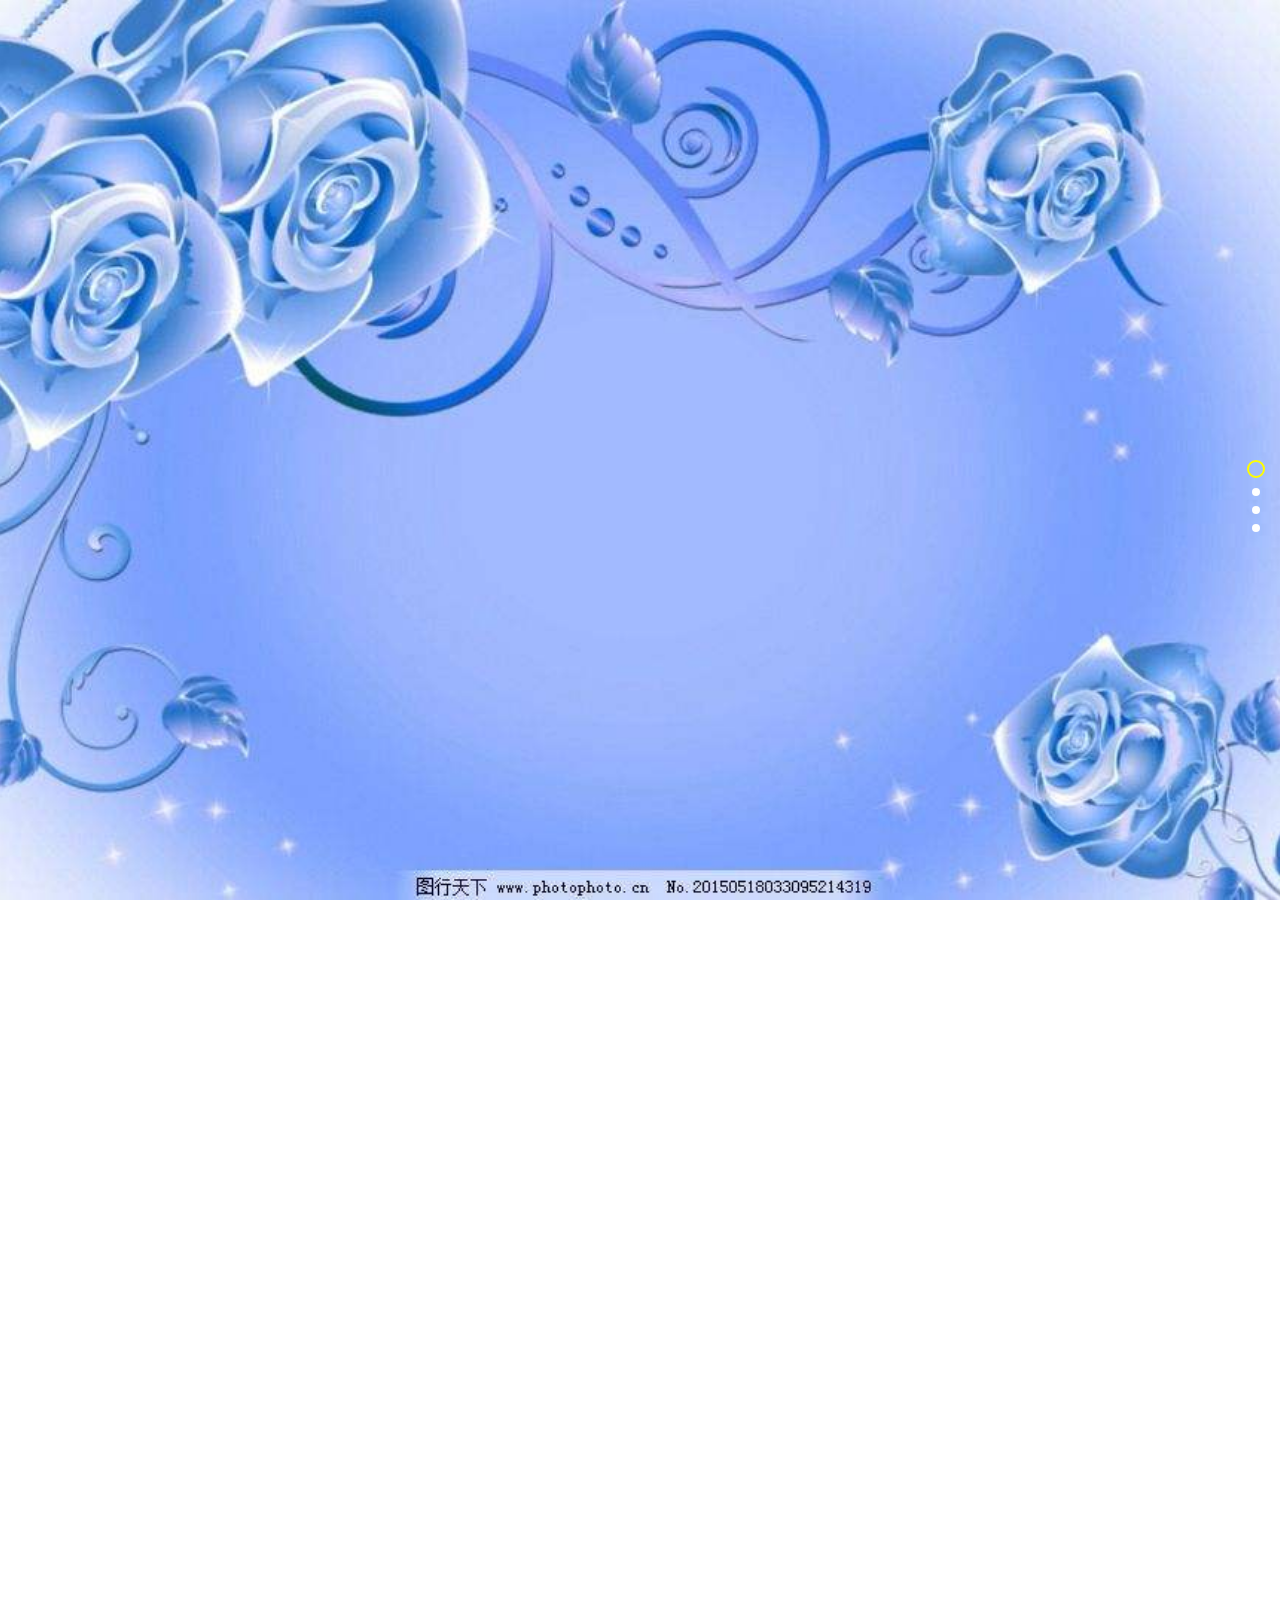
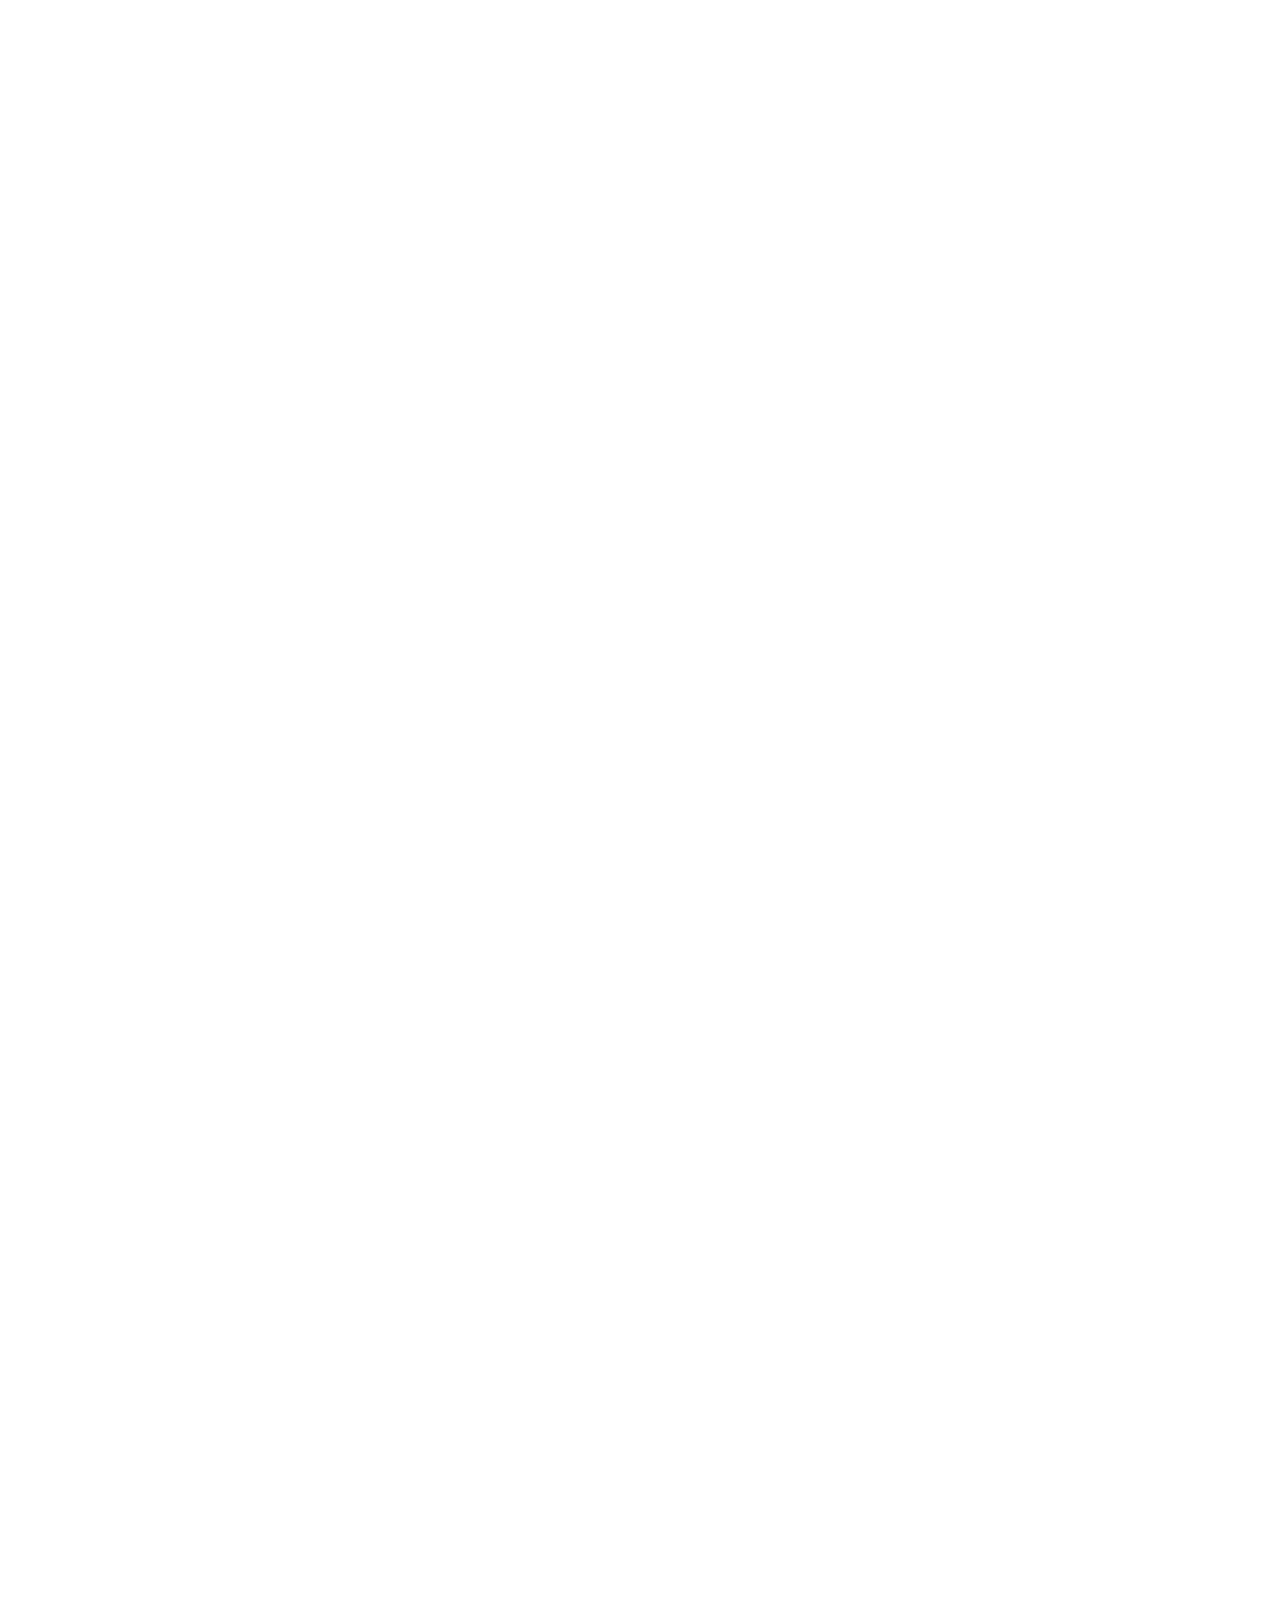
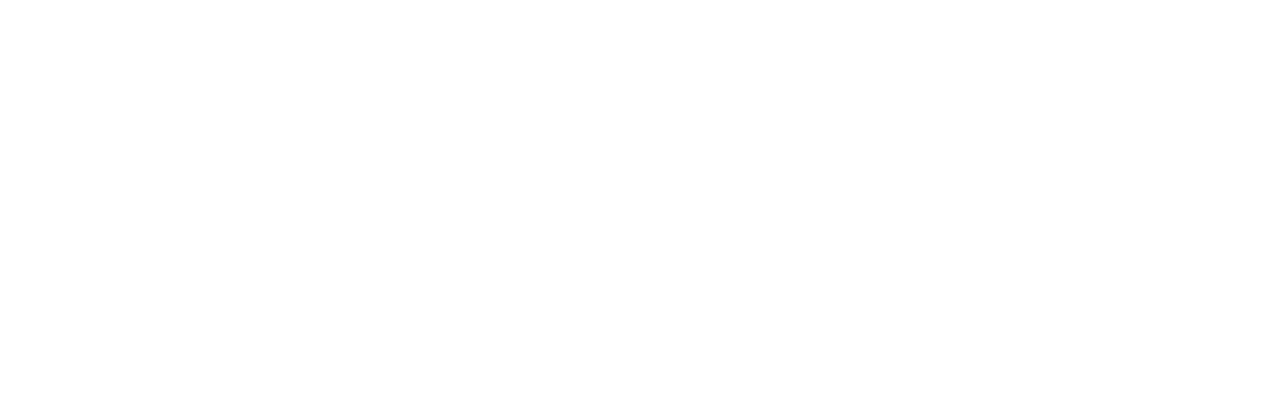
<file: index.html>
<!DOCTYPE html>
<html lang="en">
<head>
	<meta charset="UTF-8">
	<title>页面切换-竖屏切换</title>
	<link rel="stylesheet" type="text/css" href="CSS/竖屏main.css">
</head>
<body>
	<div id="container" data-PageSwitch>
		<div class="sections">
			<div class="section active" id="section0">
				<div class="intro">
					<h1 class="title">switchPage</h1>
					<p>Create Beautiful Fullscreen Scrolling Websites</p>
				</div>
			</div>
			<div class="section" id="section1">
				<div class="intro">
					<h1 class="title">Example</h1>
					<p>HTML markup example to define 4 sections</p>
					<img src="images/example.png"/>
				</div>
			</div>
			<div class="section" id="section2">
				<div class="intro">
					<h1 class="title">Example</h1>
					<p>The plug-in configuration parameters</p>
					<img src="images/example2.png"/>
				</div>
			</div>
			<div class="section" id="section3">
				<div class="intro">
					<h1 class="title">THE END</h1>
					<p>Everything will be okay in the end. If it's not okay, it's not the end.</p>
				</div>
			</div>
		</div>
	</div>

</body>
</html>
		<script type="text/javascript" src="JS/jquery-1.9.1.min.js"></script>
		<script type="text/javascript" src="JS/main.js"></script>
		<!-- 	<script type="text/javascript">
			$("#container").PageSwitch();
		</script> -->
	<!-- 	<script type="text/javascript">
		$("#container").PageSwitch({
			dirction:"herizontal";
		});
		$("#container").PageSwitch("init");
		</script> -->
	</body>
</html>
</file>
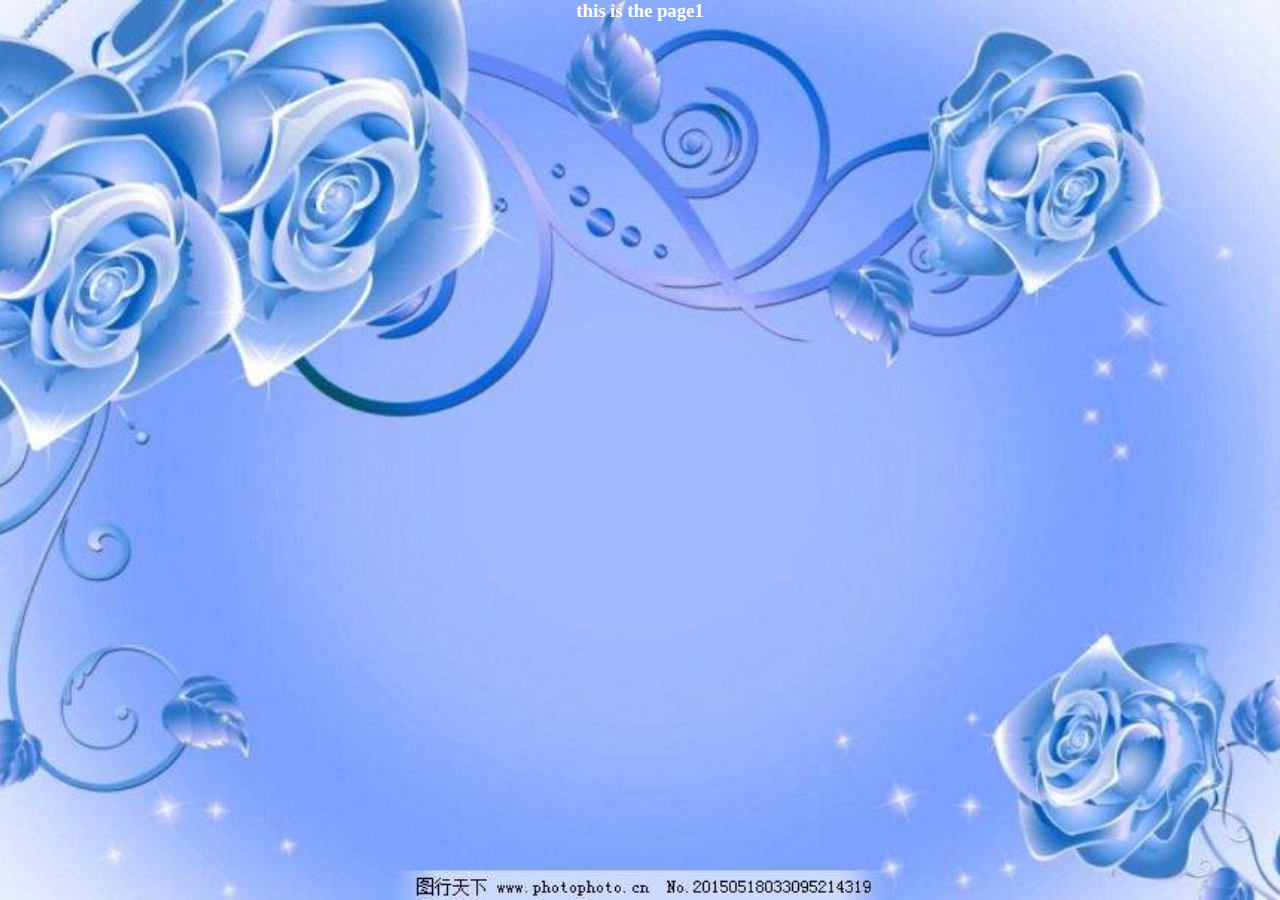
<file: rowindex.html>
<!DOCTYPE html>
<html lang="en">
	<head>
		<meta charset="UTF-8">
		<title>全屏切换-横屏切换</title>
		<link rel="stylesheet" type="text/css" href="CSS/横屏main.css">
	</head>
	<body>
		<div id="container" style="width: 400%">
			<div class="sections">
				<div class="section left" id="section0"><h3>this is the page1</h3>
				</div>
				<div class="section left" id="section1"><h3>this is the page2</h3>
				</div>
				<div class="section left" id="section2"><h3>this is the page3</h3>
				</div>
				<div class="section left" id="section3"><h3>this is the page4</h3>
				</div>
			</div>
		</div>
	</body>
</html>
</file>
<file: CSS/竖屏main.css>
*{
            padding: 0;
            margin: 0;
        }
        body{
            font-family: Arial,"Microsoft YaHei",sans-serif;
        }
        html,body{
            height: 100%;
            overflow: hidden;
        }
        #container,.sections,.section{
            height: 100%;
            position: relative;
        }
        #section0,
        #section1,
        #section2,
        #section3{
            background-color: #000;
            background-size: cover;
            background-position: 50% 50%;
        }
        #section0{
            background-image: url(../images/1.jpg);
            color: #fff;
            text-shadow:1px 1px 1px #333;
        }
        #section1{
            color: #fff;
            text-shadow:1px 1px 1px #333;
            background-image: url(../images/2.jpg);
        }
        #section2{
            background-image: url(../images/3.jpg);
            color: #fff;
            text-shadow:1px 1px 1px #666;
        }
        #section3{
            color: #008283;
            background-image: url(../images/4.jpg);
            text-shadow:1px 1px 1px #fff;
        }
        #section0 p{
            color: #F1FF00;
        }
        #section3 p{
            color: #00A3AF;
        }
        .left{
            float: left;
        }
        h1{
            font-size: 6em;
            font-weight: normal;
        }
        p{
            font-size: 2em;
            margin:0.5em 0 2em 0;
        }
        .intro{
            position: absolute;
            top: 50%;
            width: 100%;
            -webkit-transform: translateY(-50%);
            transform: translateY(-50%);
            text-align: center;
        }
        .pages{
            position:fixed;
            list-style: none;
        }
        .vertical.pages{
            right: 10px;
            top: 50%;
        }
        .horizontal.pages{
            left: 50%;
            bottom: 10px;
        }
        .pages li{
            width: 8px;
            height: 8px;
            border-radius: 50%;
            background: #fff;
            margin: 10px 5px;
            cursor: pointer;
        }
        .horizontal.pages li{
            display: inline-block;
            vertical-align: middle;
        }
        .pages li.active{
            width: 14px;
            height: 14px;
            border: 2px solid #FFFE00;
            background: none;
            margin-left: 0;
        }
        #section0 .title{
            -webkit-transform: translateX(-100%);
            transform: translateX(-100%);
            -webkit-animation: sectitle0 1s ease-in-out 100ms forwards;
            animation: sectitle0 1s ease-in-out 100ms forwards;
        }
        #section0 p{
            -webkit-transform: translateX(100%);
            transform: translateX(100%);
            -webkit-animation: sec0 1s ease-in-out 100ms forwards;
            animation: sec0 1s ease-in-out 100ms forwards;
        }
        @-webkit-keyframes sectitle0{
            0%{
                -webkit-transform: translateX(-100%);
                transform: translateX(-100%);
            }
            100%{
                -webkit-transform: translateX(0);
                transform: translateX(0);
            }
        }
        @keyframes sectitle0{
            0%{
                -webkit-transform: translateX(-100%);
                transform: translateX(-100%);
            }
            100%{
                -webkit-transform: translateX(0);
                transform: translateX(0);
            }
        }
        @-webkit-keyframes sec0{
            0%{
                -webkit-transform: translateX(100%);
                transform: translateX(100%);
            }
            100%{
                -webkit-transform: translateX(0);
                transform: translateX(0);
            }
        }
        @keyframes sec0{
            0%{
                -webkit-transform: translateX(100%);
                transform: translateX(100%);
            }
            100%{
                -webkit-transform: translateX(0);
                transform: translateX(0);
            }
        }
</file>
<file: CSS/横屏main.css>
* {
	margin: 0;
	padding: 0
}

html, body {
	// overflow: hidden;
	height: 100%
}

#container, .sections, .section {
	height: 100%
}

#section0, #section1, #section2, #section3 {
	text-align: center;
	color: white;
	background: #000;
	background-position: 50% 50%;
	background-size: cover;
	//　cover：图片宽高比不变、铺满整个容器的宽高，而图片多出的部分则会被截掉；
}

#section0 {
	background-image: url(../images/1.jpg)
}

#section1 {
	background-image: url(../images/2.jpg)
}

#section2 {
	background-image: url(../images/3.jpg)
}

#section3 {
	background-image: url(../images/4.jpg)
}

.left {
	float: left;
	width: 25%
}
</file>
